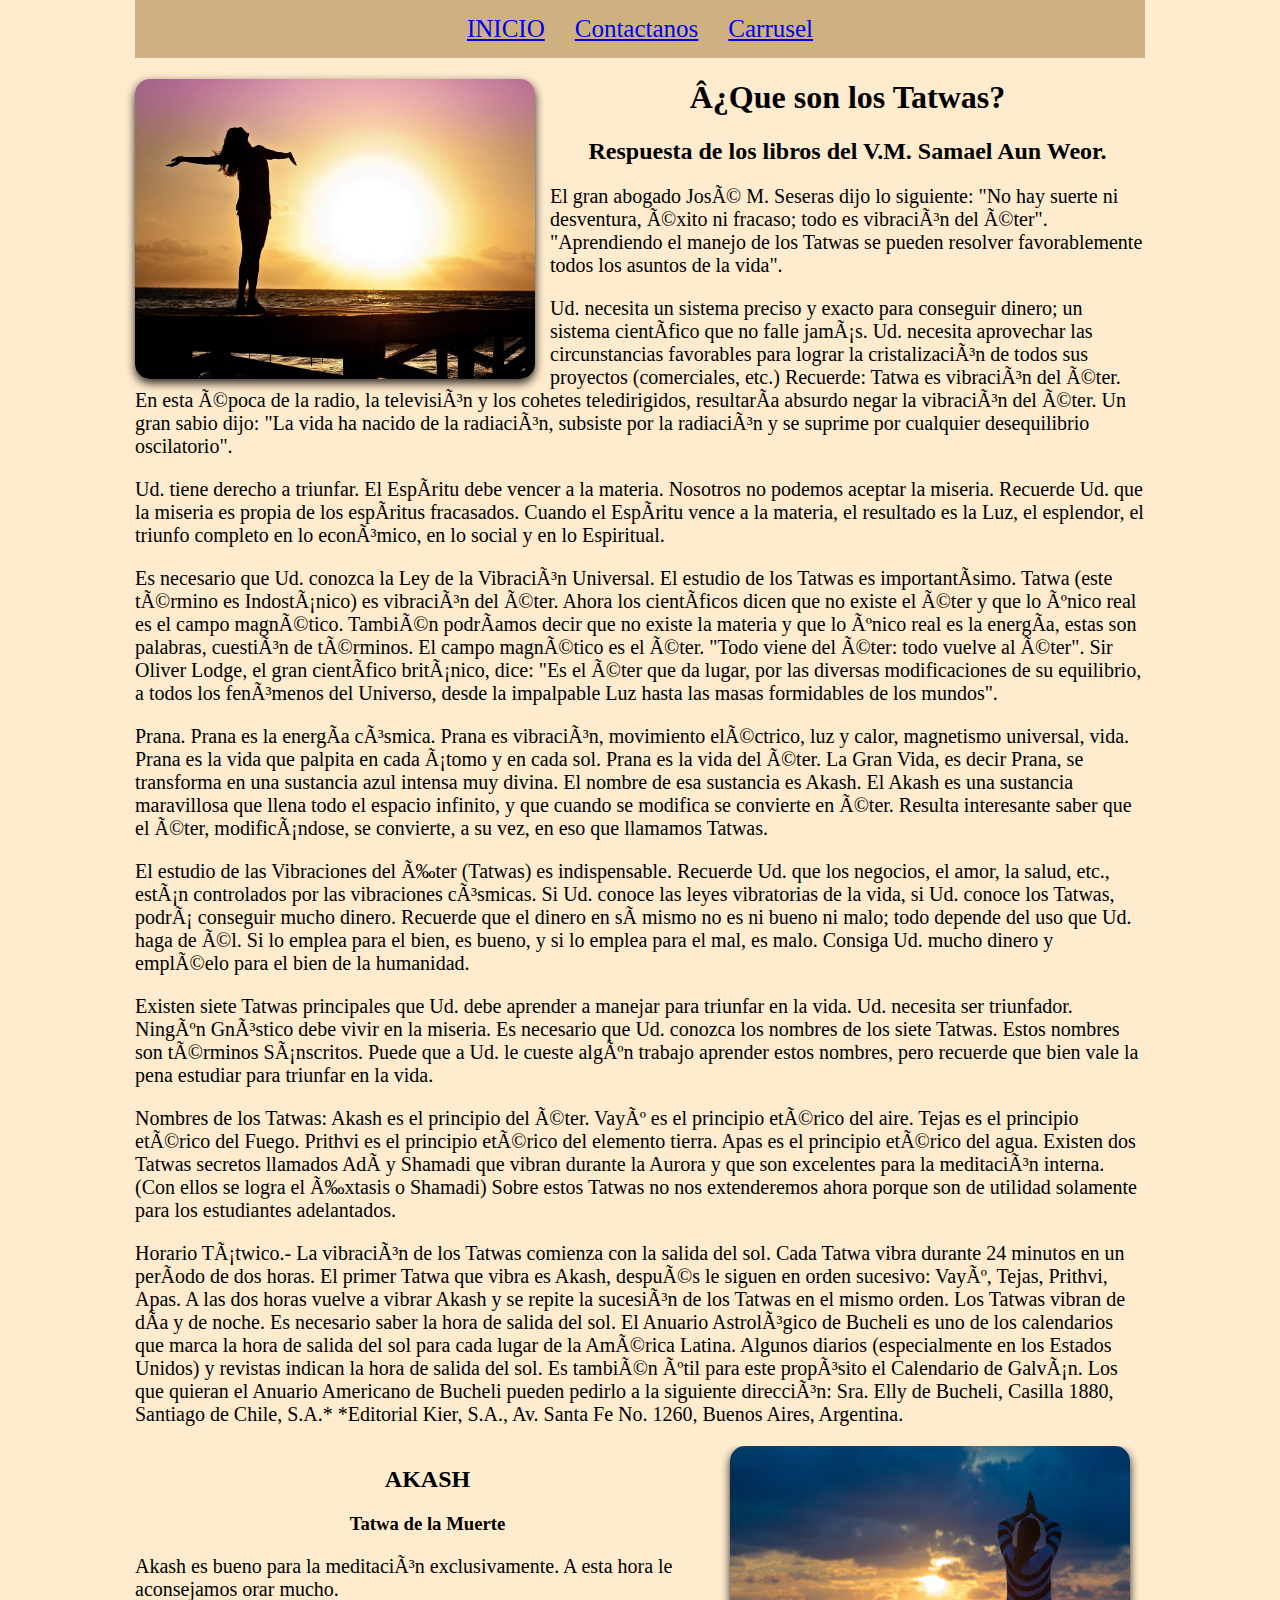
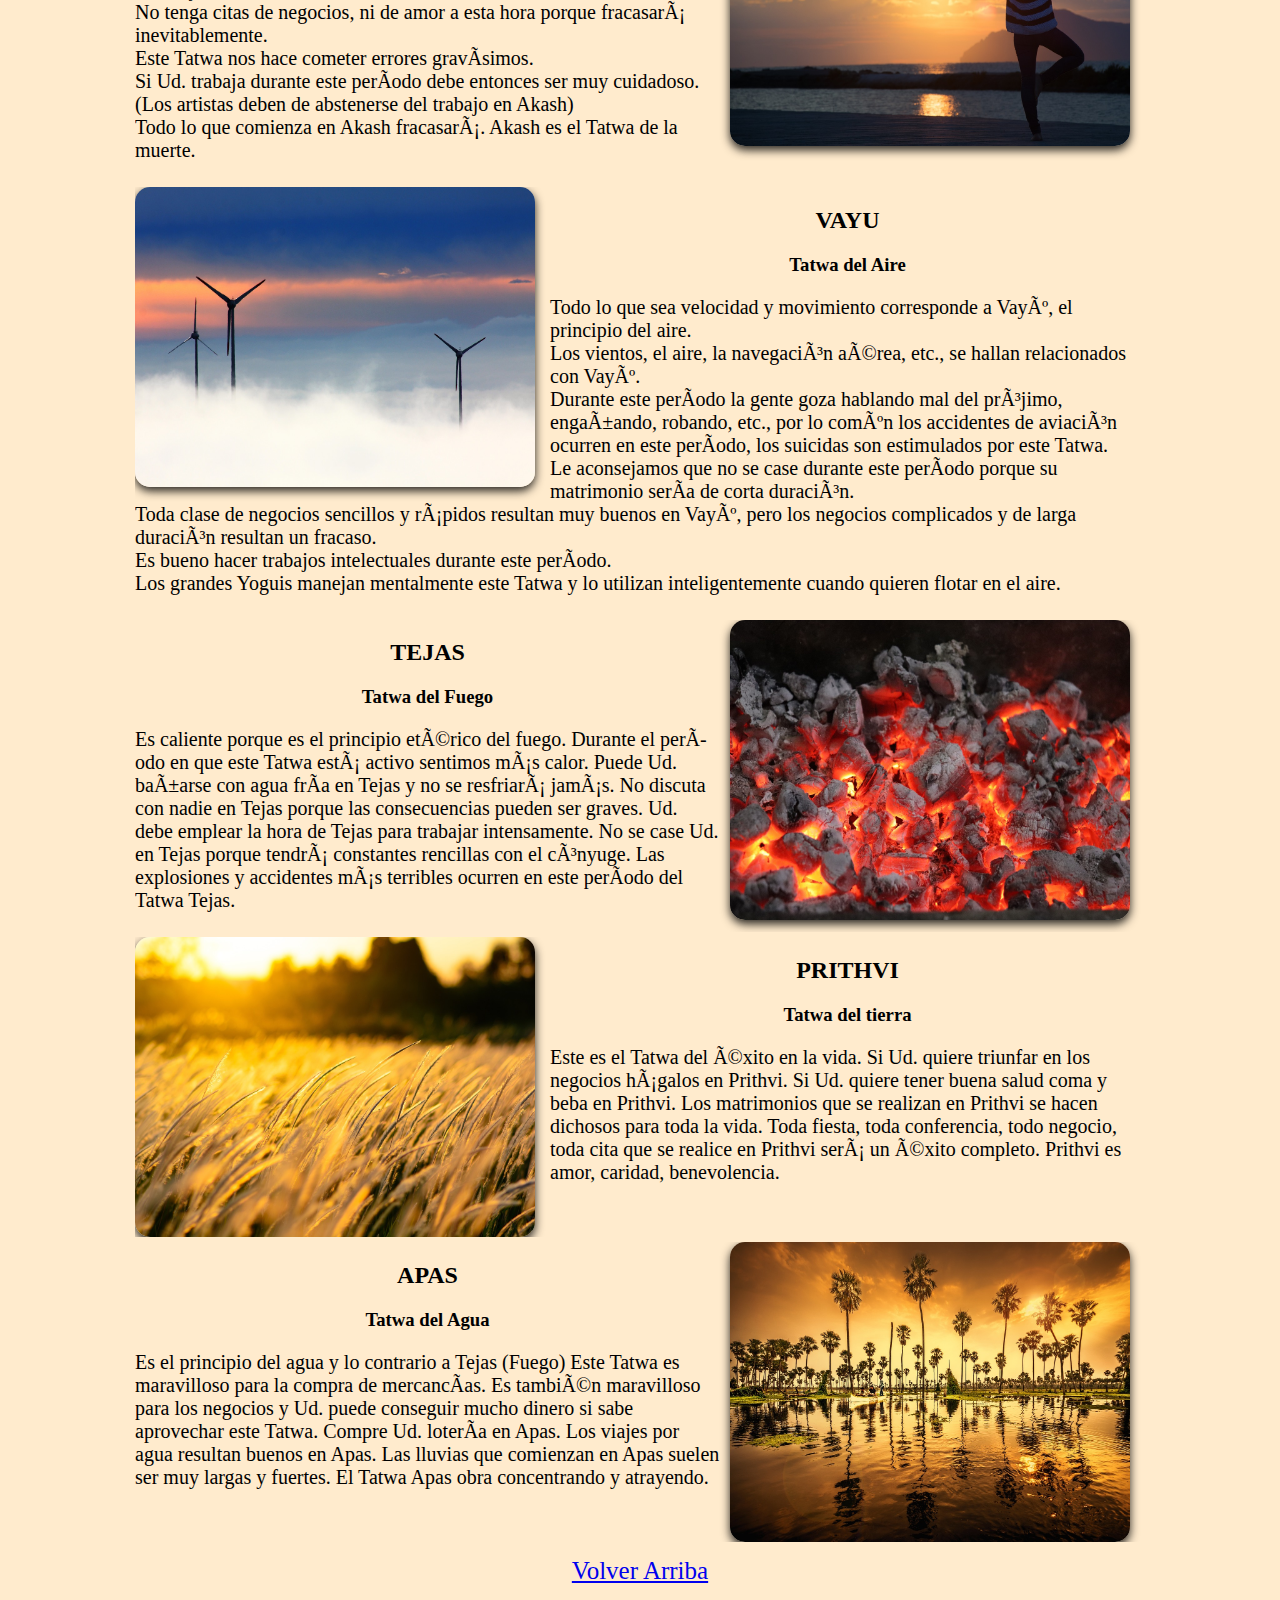
<file: index.html>
<!DOCTYPE html>
<html>

<head>
    <title>TATWAS</title>
    <meta charset="uft-8">
    <link rel="stylesheet" href="tatwas.css">
</head>

<body>
    <header class="menuArriba">
        <div class="menuPrincipal">
            <a href="index.html">INICIO</a>
            <a href="formulario.html">Contactanos</a>
            <a href="Carrusel.html">Carrusel</a>
        </div>
    </header>
    <div class="contenido">
        <div class="parrafos">
            <img class="imagen" src="Imagenes/woman-591576_1280.jpg" alt="">
            <h1 class="tituloPrincipal">¿Que son los Tatwas?</h1>
            <h2 class="subTitulo">Respuesta de los libros del V.M. Samael Aun Weor.</h2>
            <p>El gran abogado José M. Seseras dijo lo siguiente: "No hay suerte ni desventura, éxito ni fracaso; todo
                es vibración del éter". "Aprendiendo el manejo de los Tatwas se pueden resolver favorablemente todos los
                asuntos de la vida".</p>
            <p>Ud. necesita un sistema preciso y exacto para conseguir dinero; un sistema científico que no falle jamás.
                Ud. necesita aprovechar las circunstancias favorables para lograr la cristalización de todos sus
                proyectos (comerciales, etc.) Recuerde: Tatwa es vibración del éter. En esta época de la radio, la
                televisión y los cohetes teledirigidos, resultaría absurdo negar la vibración del éter. Un gran sabio
                dijo: "La vida ha nacido de la radiación, subsiste por la radiación y se suprime por cualquier
                desequilibrio oscilatorio".</p>
            <p>Ud. tiene derecho a triunfar. El Espíritu debe vencer a la materia. Nosotros no podemos aceptar la
                miseria. Recuerde Ud. que la miseria es propia de los espíritus fracasados. Cuando el Espíritu vence a
                la materia, el resultado es la Luz, el esplendor, el triunfo completo en lo económico, en lo social y en
                lo Espiritual.</p>
            <p>Es necesario que Ud. conozca la Ley de la Vibración Universal. El estudio de los Tatwas es
                importantísimo. Tatwa (este término es Indostánico) es vibración del éter. Ahora los científicos dicen
                que no existe el éter y que lo único real es el campo magnético. También podríamos decir que no existe
                la materia y que lo único real es la energía, estas son palabras, cuestión de términos. El campo
                magnético es el éter. "Todo viene del éter: todo vuelve al éter". Sir Oliver Lodge, el gran científico
                británico, dice: "Es el éter que da lugar, por las diversas modificaciones de su equilibrio, a todos los
                fenómenos del Universo, desde la impalpable Luz hasta las masas formidables de los mundos".</p>
            <p>Prana. Prana es la energía cósmica. Prana es vibración, movimiento eléctrico, luz y calor, magnetismo
                universal, vida. Prana es la vida que palpita en cada átomo y en cada sol. Prana es la vida del éter. La
                Gran Vida, es decir Prana, se transforma en una sustancia azul intensa muy divina. El nombre de esa
                sustancia es Akash. El Akash es una sustancia maravillosa que llena todo el espacio infinito, y que
                cuando se modifica se convierte en éter. Resulta interesante saber que el éter, modificándose, se
                convierte, a su vez, en eso que llamamos Tatwas.</p>
            <p>El estudio de las Vibraciones del Éter (Tatwas) es indispensable. Recuerde Ud. que los negocios, el amor,
                la salud, etc., están controlados por las vibraciones cósmicas. Si Ud. conoce las leyes vibratorias de
                la vida, si Ud. conoce los Tatwas, podrá conseguir mucho dinero. Recuerde que el dinero en sí mismo no
                es ni bueno ni malo; todo depende del uso que Ud. haga de él. Si lo emplea para el bien, es bueno, y si
                lo emplea para el mal, es malo. Consiga Ud. mucho dinero y empléelo para el bien de la humanidad.</p>
            <p>Existen siete Tatwas principales que Ud. debe aprender a manejar para triunfar en la vida. Ud. necesita
                ser triunfador. Ningún Gnóstico debe vivir en la miseria. Es necesario que Ud. conozca los nombres de
                los siete Tatwas. Estos nombres son términos Sánscritos. Puede que a Ud. le cueste algún trabajo
                aprender estos nombres, pero recuerde que bien vale la pena estudiar para triunfar en la vida.</p>
            <p>Nombres de los Tatwas: Akash es el principio del éter. Vayú es el principio etérico del aire. Tejas es el
                principio etérico del Fuego. Prithvi es el principio etérico del elemento tierra. Apas es el principio
                etérico del agua. Existen dos Tatwas secretos llamados Adí y Shamadi que vibran durante la Aurora y que
                son excelentes para la meditación interna. (Con ellos se logra el Éxtasis o Shamadi) Sobre estos Tatwas
                no nos extenderemos ahora porque son de utilidad solamente para los estudiantes adelantados.</p>
            <p>Horario Tátwico.- La vibración de los Tatwas comienza con la salida del sol. Cada Tatwa vibra durante 24
                minutos en un período de dos horas. El primer Tatwa que vibra es Akash, después le siguen en orden
                sucesivo: Vayú, Tejas, Prithvi, Apas. A las dos horas vuelve a vibrar Akash y se repite la sucesión de
                los Tatwas en el mismo orden. Los Tatwas vibran de día y de noche. Es necesario saber la hora de salida
                del sol. El Anuario Astrológico de Bucheli es uno de los calendarios que marca la hora de salida del sol
                para cada lugar de la América Latina. Algunos diarios (especialmente en los Estados Unidos) y revistas
                indican la hora de salida del sol. Es también útil para este propósito el Calendario de Galván. Los que
                quieran el Anuario Americano de Bucheli pueden pedirlo a la siguiente dirección: Sra. Elly de Bucheli,
                Casilla 1880, Santiago de Chile, S.A.* *Editorial Kier, S.A., Av. Santa Fe No. 1260, Buenos Aires,
                Argentina.</p>
        </div>
        <div class="tatwas">
            <img class="imagen" id="img1" src="Imagenes/atardecer-yoga.jpg" alt="">
            <h2 class="tituloPrincipal">AKASH</h2>
            <h3 class="subTitulo">Tatwa de la Muerte</h3>
            <p>Akash es bueno para la meditación exclusivamente. A esta hora le aconsejamos orar mucho. <br> No tenga
                citas de
                negocios, ni de amor a esta hora porque fracasará inevitablemente. <br> Este Tatwa nos hace cometer
                errores
                gravísimos. <br> Si Ud. trabaja durante este período debe entonces ser muy cuidadoso. (Los artistas
                deben de
                abstenerse del trabajo en Akash) <br> Todo lo que comienza en Akash fracasará. Akash es el Tatwa de la
                muerte.
            </p>
        </div>
        <div class="tatwas">
            <img class="imagen" id="img2" src="Imagenes/windmills-1048981_1280.jpg" alt="">
            <h2 class="tituloPrincipal">VAYU</h2>
            <h3 class="subTitulo">Tatwa del Aire</h3>
            <P>Todo lo que sea velocidad y movimiento corresponde a Vayú, el principio del aire. <br> Los vientos, el
                aire,
                la
                navegación aérea, etc., se hallan relacionados con Vayú. <br> Durante este período la gente goza
                hablando mal
                del
                prójimo, engañando, robando, etc., por lo común los accidentes de aviación ocurren en este período, los
                suicidas son estimulados por este Tatwa. <br> Le aconsejamos que no se case durante este período porque
                su
                matrimonio sería de corta duración. <br> Toda clase de negocios sencillos y rápidos resultan muy buenos
                en
                Vayú,
                pero los negocios complicados y de larga duración resultan un fracaso. <br> Es bueno hacer trabajos
                intelectuales
                durante este período. <br> Los grandes Yoguis manejan mentalmente este Tatwa y lo utilizan
                inteligentemente
                cuando quieren flotar en el aire.
            </P>
        </div>
        <div class="tatwas">
            <img class="imagen" id="img3" src="Imagenes/coal-4778784_1280.jpg" alt="">
            <h2 class="tituloPrincipal">TEJAS</h2>
            <h3 class="subTitulo">Tatwa del Fuego</h3>
            <p>Es caliente porque es el principio etérico del fuego. Durante el período en que este Tatwa está activo
                sentimos más calor. Puede Ud. bañarse con agua fría en Tejas y no se resfriará jamás. No discuta con
                nadie
                en Tejas porque las consecuencias pueden ser graves. Ud. debe emplear la hora de Tejas para trabajar
                intensamente. No se case Ud. en Tejas porque tendrá constantes rencillas con el cónyuge. Las explosiones
                y
                accidentes más terribles ocurren en este período del Tatwa Tejas.
            </p>
        </div>
        <div class="tatwas">
            <img class="imagen" id="img4" src="Imagenes/trigo.jpg" alt="">
            <h2 class="tituloPrincipal">PRITHVI</h2>
            <h3 class="subTitulo">Tatwa del tierra</h3>
            <p>Este es el Tatwa del éxito en la vida. Si Ud. quiere triunfar en los negocios hágalos en Prithvi. Si Ud.
                quiere tener buena salud coma y beba en Prithvi. Los matrimonios que se realizan en Prithvi se hacen
                dichosos para toda la vida. Toda fiesta, toda conferencia, todo negocio, toda cita que se realice en
                Prithvi
                será un éxito completo. Prithvi es amor, caridad, benevolencia.
            </p>
        </div>
        <div class="tatwas">
            <img class="imagen" id="img5" src="Imagenes/water-5173774_1280.jpg" alt="">
            <h2 class="tituloPrincipal">APAS</h2>
            <h3 class="subTitulo">Tatwa del Agua</h3>
            <p>Es el principio del agua y lo contrario a Tejas (Fuego) Este Tatwa es maravilloso para la compra de
                mercancías. Es también maravilloso para los negocios y Ud. puede conseguir mucho dinero si sabe
                aprovechar
                este Tatwa. Compre Ud. lotería en Apas. Los viajes por agua resultan buenos en Apas. Las lluvias que
                comienzan en Apas suelen ser muy largas y fuertes. El Tatwa Apas obra concentrando y atrayendo.
            </p>
        </div>
    </div>
    <footer>
        <a href="index.html">Volver Arriba</a>
    </footer>
</body>

<footer>

</footer>

</html>
</file>
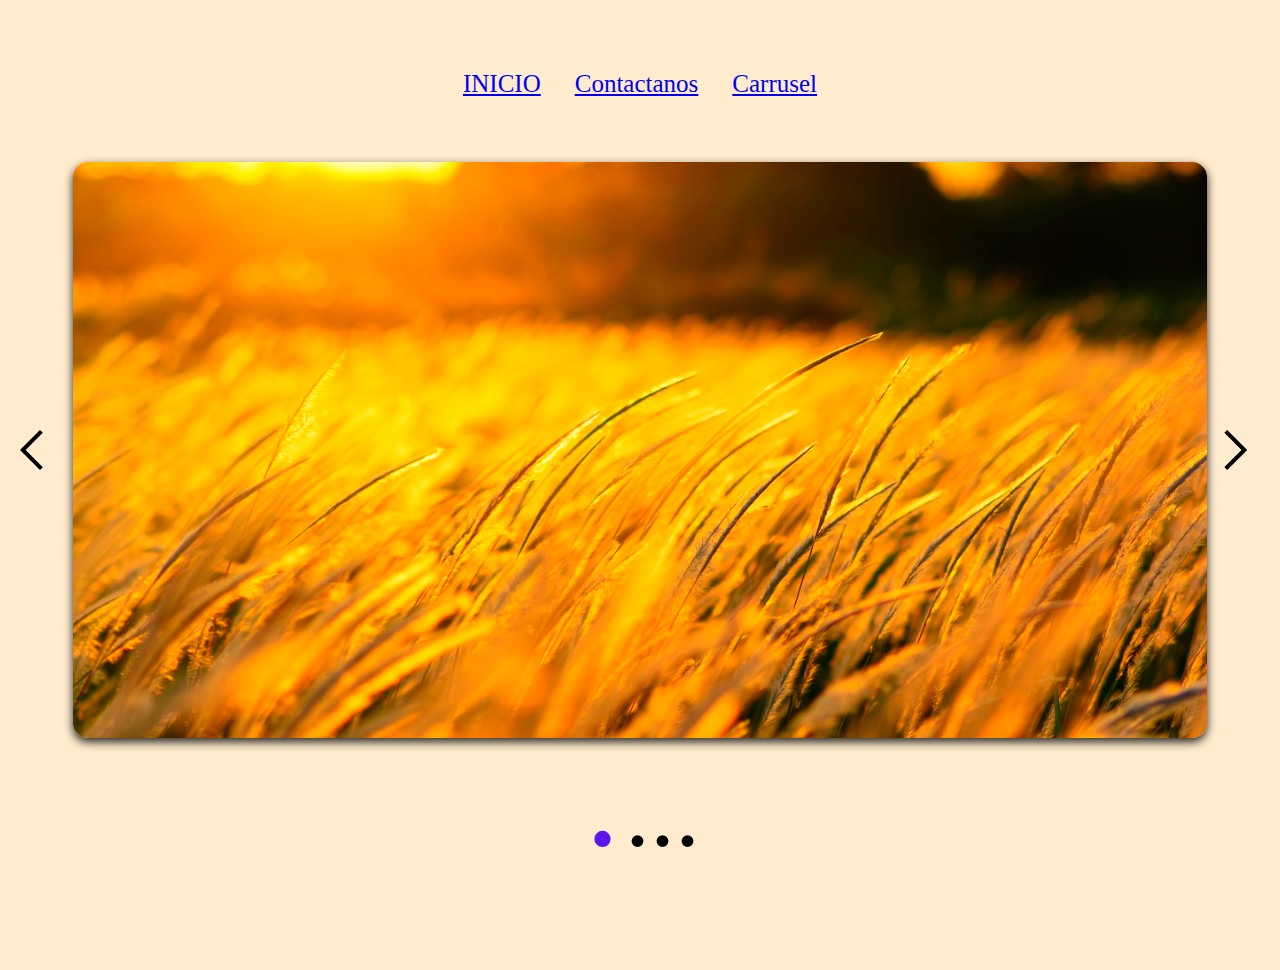
<file: Carrusel.html>
<!DOCTYPE html>
<html>

<head>
    <title>Carrusel</title>
    <meta charset="uft-8">
    <link rel="stylesheet" href="">

    <style>
        a {
            font-family: 'Times New Roman', Times, serif;
            font-size: 25px;
            margin: 15px;
        }

        body {
            width: 100vw;
            height: 100vh;
            background-color: blanchedalmond;
            margin: 0;
            padding: 0;

            /* Contenedor */
            display: flex;
            flex-direction: column;
            align-items: center;
            justify-content: center;
            padding-top: 70px;
            overflow: hidden;
        }

        .carrusel {
            display: flex;
            align-items: center;
            justify-content: center;
            overflow: hidden;
            width: 100%;
            height: 100vh;
        }

        .imagenes {
            display: flex;
            flex-direction: column;
            align-items: center;
            justify-content: end;
        }

        .img {
            box-shadow: 0px 4px 10px 0px rgba(0, 0, 0, 0.85);
            height: 576px;
            width: 1134px;
            border-radius: 15px;
            margin: 5px;
            object-fit: cover;
            filter: saturate(175%);
        }

        .puntos {
            display: flex;
            align-items: center;
            justify-content: center;
        }

        .puntos p {
            font-size: 100px;
            font-weight: 500;
            margin-top: -50px;
            color: black;
        }

        .puntos .bold {
            font-weight: 700;
            margin-left: 10px;
            margin-right: 10px;
            color: #5E17EB;
        }
    </style>
</head>

<body>
    <header class="menuArriba">
        <div class="menuPrincipal">
            <a href="index.html">INICIO</a>
            <a href="formulario.html">Contactanos</a>
            <a href="Carrusel.html">Carrusel</a>
        </div>
    </header>
    <div class="carrusel">
        <div class="atras">
            <img id="atras" src="Imagenes/atras.svg" alt="atras" loading="lazy">
        </div>

        <div class="imagenes">
            <div id="img">
                <img class="img" src="Imagenes/trigo.jpg" alt="imagen 1" loading="lazy">
            </div>
        </div>

        <div class="adelante" id="adelante">
            <img src="Imagenes/adelante.svg" alt="adelante" loading="lazy">
        </div>
    </div>

    <div class="puntos" id="puntos"></div>
</body>

<script>
    let listImg = [
        {
            "url": "Imagenes/trigo.jpg"
        },
        {
            "url": "Imagenes/windmills-1048981_1280.jpg"
        },
        {
            "url": "Imagenes/water-5173774_1280.jpg"
        },
        {
            "url": "Imagenes/coal-4778784_1280.jpg"
        }
    ]

    let atras = document.getElementById('atras');
    let adelante = document.getElementById('adelante');
    let imagen = document.getElementById('img');
    let puntos = document.getElementById('puntos');
    let texto = document.getElementById('texto')
    let actual = 0
    posicionCarrusel();

    atras.addEventListener('click', function () {
        actual -= 1;

        if (actual == -1) {
            actual = listImg.length - 1;
        }

        imagen.innerHTML = `<img class="img" src="${listImg[actual].url}" alt="imagen" loading="lazy"></img>`

        posicionCarrusel()
    })

    adelante.addEventListener('click', function () {
        actual += 1;

        if (actual == listImg.length) {
            actual = 0;
        }

        imagen.innerHTML = `<img class="img" src="${listImg[actual].url}" alt="imagen" loading="lazy"></img>`

        posicionCarrusel();
    })

    function posicionCarrusel() {
        puntos.innerHTML = "";
        for (let i = 0; i < listImg.length; i++) {
            if (i == actual) {
                puntos.innerHTML += '<p class="bold">.<p>'
            }
            else {
                puntos.innerHTML += '<p>.<p>'
            }
        }
    }

</script>

</html>
</file>
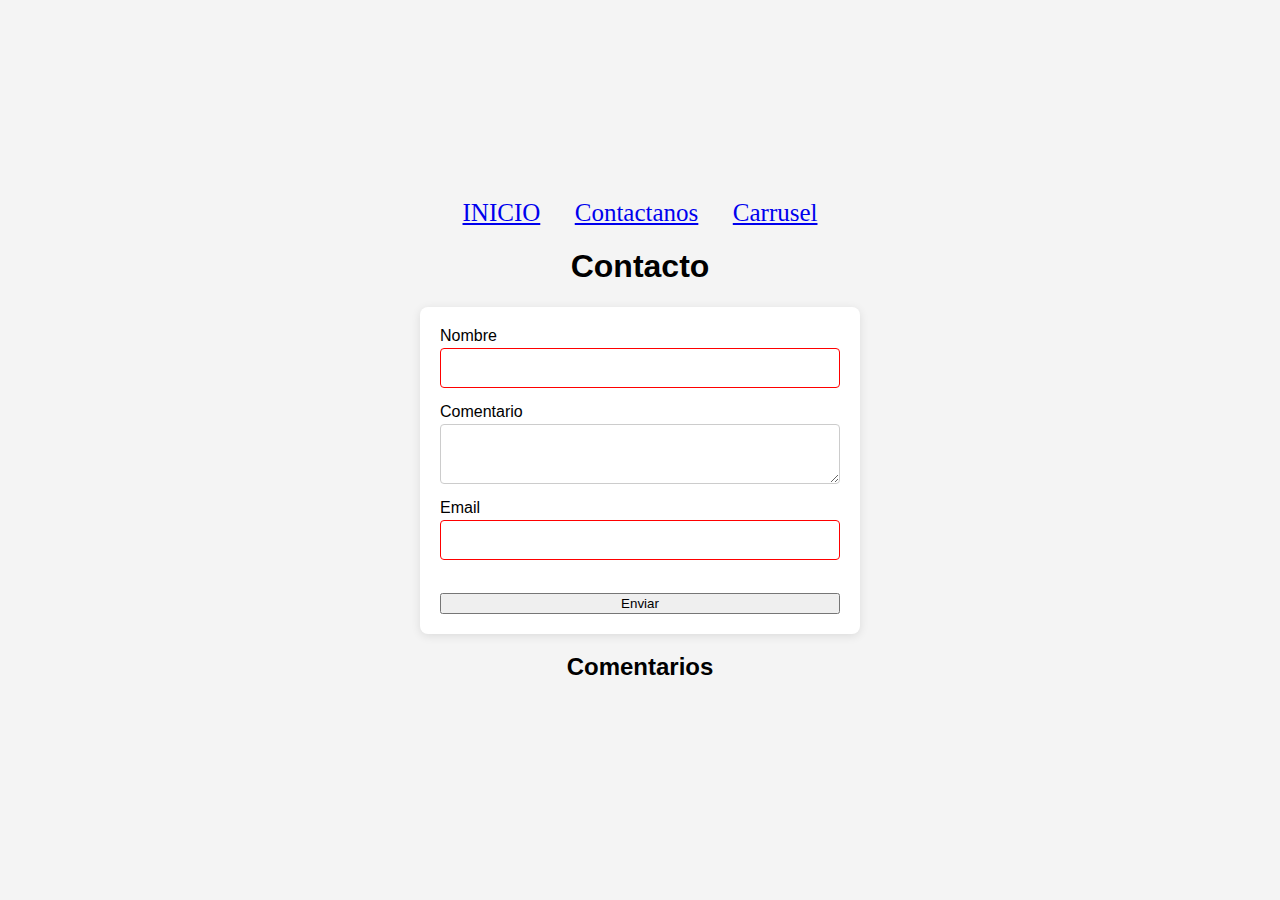
<file: formulario.html>
<!DOCTYPE html>
<html>

<head>
    <title>Formulario</title>
    <meta charset="uft-8">
    <link rel="stylesheet" href="">

    <style>


        a {
            font-family: 'Times New Roman', Times, serif;
            font-size: 25px;
            margin: 15px;
        }

        body {
            font-family: Arial, sans-serif;
            background-color: #f4f4f4;
            margin: 0;
            padding: 0;
            display: flex;
            justify-content: center;
            align-items: center;
            flex-direction: column;
            height: 100vh;
        }

        .formulario {
            background-color: #fff;
            padding: 20px;
            border-radius: 8px;
            box-shadow: 0 2px 10px rgba(0, 0, 0, 0.1);
            max-width: 400px;
            width: 100%;
            display: flex;
            flex-direction: column;
            gap: 15px;
        }

        .form-group {
            display: flex;
            flex-direction: column;
        }

        .form-group label {
            margin-bottom: 3px;
        }

        .form-group input,
        .form-group textarea {
            padding: 10px;
            border: 1px solid #ccc;
            border-radius: 4px;
            font-size: 16px;
        }

        .form-group input,
        .error {
            border: 1px solid red;
        }
    </style>

</head>

<body>
    <header class="menuArriba">
        <div class="menuPrincipal">
            <a href="index.html">INICIO</a>
            <a href="formulario.html">Contactanos</a>
            <a href="Carrusel.html">Carrusel</a>
        </div>
    </header>
    <h1>Contacto</h1>
    <form onsubmit="return validarForm()" id="frm" class="formulario">
        <div class="form-group">
            <label for="f_nombre">Nombre</label>
            <input type="text" id="f_nombre">
        </div>
        <div class="form-group">
            <label for="f_comentario">Comentario</label>
            <textarea name="" id="f_comentario"></textarea>
        </div>
        <div class="form-group">
            <label for="f_correo">Email</label>
            <input type="email" id="f_correo"><br>
        </div>
        <button type="submit">Enviar</button>
    </form>
    <form>
        <div>
            <ul id="listaErrores">
            </ul>
        </div>
        <div>
            <h2>Comentarios</h2>
            <ol id="listaComentarios">
            </ol>
        </div>
    </form>
</body>

<script>
    // variables
    var f_nombre = document.getElementById("f_nombre");
    var f_comentario = document.getElementById("f_comentario");
    var listaErrores = document.getElementById("listaErrores");
    var listaComentarios = document.getElementById("listaComentarios");
    function validarForm() {
        // Resetear lista de errores
        listaErrores.innerHTML = "";
        // Resetea borde rojo de error
        // f_nombre.classList.remove("error");
        // f_comentario.classList.remove("error");
        // f_correo.classList.remove("error");
        // Comprobacion de errores
        if (f_nombre.value == "") {
            li = document.createElement("li");
            li.innerHTML = "Falta el nombre";
            listaErrores.appendChild(li);
            f_nombre.classList.add("error");
        }
        // Comentario opcional, pero al menos 5 comentarios
        if (f_comentario.value.length > 0 && f_comentario.value.length < 5) {
            li = document.createElement("li");
            li.innerHTML = "El comentario debe ser de al menos 5 caracteres";
            listaErrores.appendChild(li);
            f_comentario.classList.add("error");
        }
        // validacion de correo
        var f_correo = document.getElementById("f_correo");
        let regexp_correo = /^\w+([.-_+]?\w+)*@\w+([.-]?\w+)*(\.\w{2,10})+$/
        if (!regexp_correo.test(f_correo.value)) {
            li = document.createElement("li");
            li.innerHTML = "El correo debe ser valido";
            listaErrores.appendChild(li);
            f_correo.classList.add("error");
        }
        // Revision de errores
        if (listaErrores.childNodes.length > 0) {
            return false;
        }
        reportar();
        return false;
    }

    function reportar() {
        var li = document.createElement("li");
        li.innerHTML = `${f_nombre.value}: ${f_comentario.value}`;
        listaComentarios.appendChild(li);
        //Resetear el formulario
        var frm = document.getElementById("frm");
        frm.reset();
        f_nombre.focus();
    }
</script>

</html>
</file>
<file: tatwas.css>
body {
    background-color: blanchedalmond;
    margin: 0;
    padding: 0;
}

.menuArriba,
.menuPrincipal {
    background-color: rgb(207, 177, 129);
    display: flex;
    justify-content: center;
    align-items: center;
    margin:0 15vh;
}

a {
    display: flex;
    justify-content: center;
    align-items: center;
    font-family: 'Times New Roman', Times, serif;
    font-size: 25px;
    margin: 15px;
}

.contenido {
    /* border: 2px solid black; */
    display: flex;
    justify-content: center;
    align-items: center;
    /* max-width: 80vw; */
    margin:0 15vh;
}

.menuPrincipal h2 {
    margin: 10px;
}

.contenido {
    display: block;
    justify-content: center;
}

.tituloPrincipal,
.subTitulo {
    text-align: center;
}

p {
    font-family: 'Times New Roman', Times, serif;
    font-size: 20px;
}

.imagen {
    width: 400px;
    height: 300px;
    float: left;
    margin-right: 15px;
    border-radius: 15px;
    box-shadow: 0px 4px 10px 0px rgba(0, 0, 0, 0.85);
}

.tatwas {
    margin: 5px 0;
    clear: fixed;
    overflow: auto;
}

#img1,
#img3,
#img5 {
    float: right;
    margin-left: 10px;

}

#img2,
#img4 {
    float: left;

}
</file>
